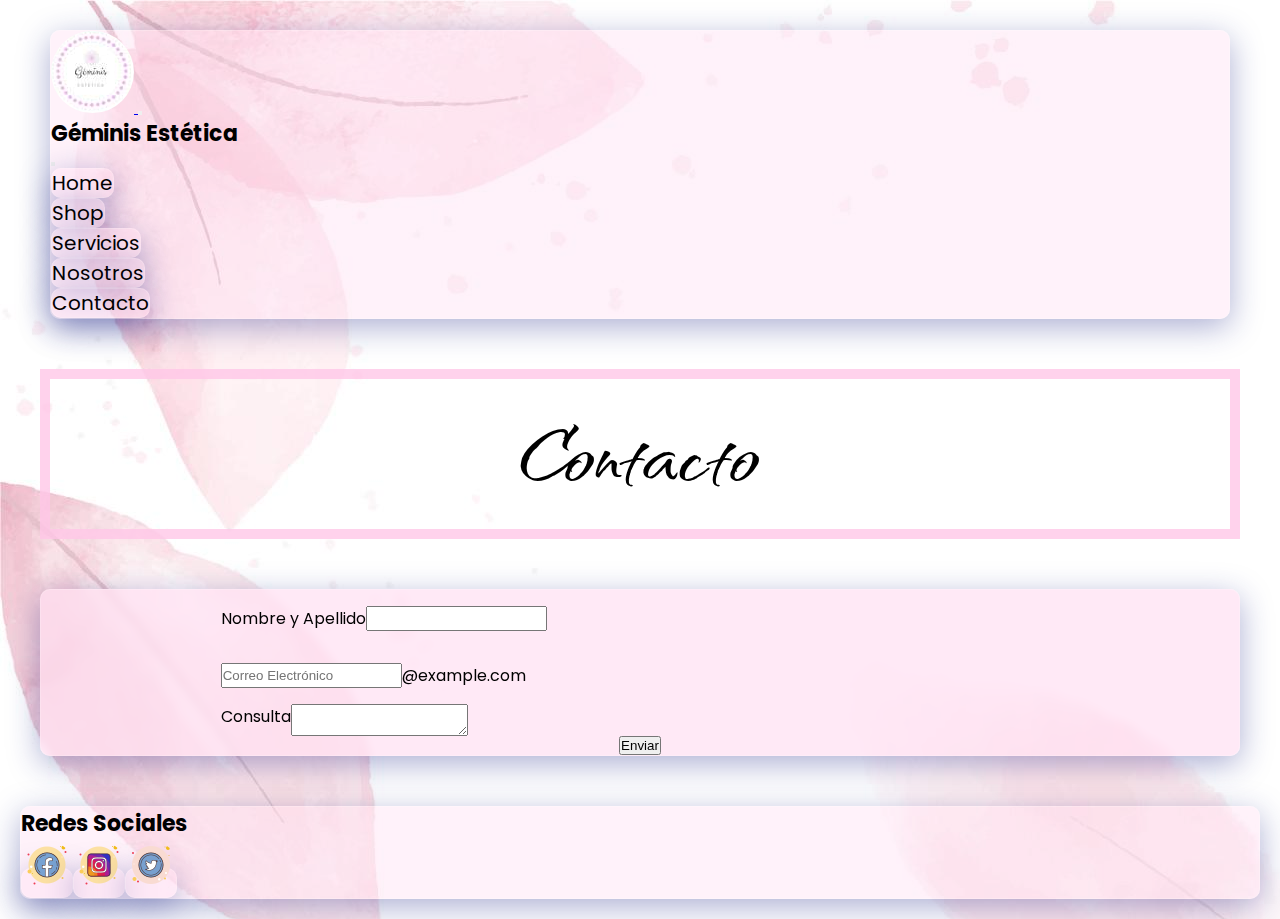
<file: section/contacto.html>
<!DOCTYPE html>
<html lang="en">
<head>
    <meta charset="UTF-8">
    <meta http-equiv="X-UA-Compatible" content="IE=edge">
    <meta name="viewport" content="width=device-width, initial-scale=1.0">
    <link href="https://cdn.jsdelivr.net/npm/bootstrap@5.1.3/dist/css/bootstrap.min.css" rel="stylesheet" integrity="sha384-1BmE4kWBq78iYhFldvKuhfTAU6auU8tT94WrHftjDbrCEXSU1oBoqyl2QvZ6jIW3" crossorigin="anonymous">
    <link rel="stylesheet" href="../css/style.css">
    <title>Contacto|Géminis Estética</title>
</head>
<body>
    
    <nav class="navbar navbar-light fixed-top header">
        <div class="container-fluid">
            <a class="navbar-brand" href="../index.html"> <img src="../img/Logopeque.jpeg" alt="Logo de Geminis pequeño"> </a>
            <button class="navbar-toggler" type="button" data-bs-toggle="offcanvas" data-bs-target="#offcanvasNavbar" aria-controls="offcanvasNavbar">
                <span class="navbar-toggler-icon"></span>
            </button>
            <div class="offcanvas offcanvas-end" tabindex="-1" id="offcanvasNavbar" aria-labelledby="offcanvasNavbarLabel">
                <div class="offcanvas-header">
                    <h2 class="offcanvas-title" id="offcanvasNavbarLabel">Géminis Estética</h2>
                    <button type="button" class="btn-close text-reset" data-bs-dismiss="offcanvas" aria-label="Close"></button>
                </div>
                <div class="offcanvas-body">
                <ul class="navbar-nav justify-content-end flex-grow-1 pe-3">
                    <li class="nav-item">
                        <a class="nav-link active" aria-current="page" href="../index.html">Home</a>
                    </li>
                    <li class="nav-item">
                        <a class="nav-link active" aria-current="page" href="../section/shop.html">Shop</a>
                    </li>
                    <li class="nav-item">
                        <a class="nav-link active" aria-current="page" href="../section/servicios.html">Servicios</a>
                    </li>
                    <li class="nav-item">
                        <a class="nav-link active" aria-current="page" href="../section/nosotros.html">Nosotros</a>
                    </li>
                    <li class="nav-item">
                        <a class="nav-link active" aria-current="page" href="../section/contacto.html">Contacto</a>
                    </li>
                </div>
            </div>
        </div>
    </nav>

    <h1>Contacto</h1>

    <section>
        <main class="decor">
            <div class="input-group mb-3">
                <span class="input-group-text" id="basic-addon1">Nombre y Apellido</span>
                <input type="text" class="form-control" placeholder="" aria-label="Username" aria-describedby="basic-addon1">
            </div>

            <div class="input-group mb-3">
                <input type="text" class="form-control" placeholder="Correo Electrónico" aria-label="Recipient's username" aria-describedby="basic-addon2">
                <span class="input-group-text" id="basic-addon2">@example.com</span>
            </div>

            <div class="input-group">
                <span class="input-group-text">Consulta</span>
                <textarea class="form-control" aria-label="With textarea"></textarea>
            </div>
            <button type="submit" class="btn btn-primary">Enviar</button>
        </main>
    </section>
    
    <footer>
        <section>
            <h2>Redes Sociales</h2>
            <ul class="pie">
                <li><a href="https://www.facebook.com/GeminisEsteticaOk" target="_blank"><img src="../img/icons8-facebook-nuevo-50.png" alt="Facebook"></a></li>
                <li><a href="https://www.instagram.com/geminisesteticaok/" target="_blank"><img src="../img/icons8-instagram-50.png" alt="Instagram"></a></li>
                <li><a href="https://twitter.com/sanutrera" target="_blank"><img src="../img/icons8-twitter-circled-50.png" alt="Twitter"></a></li>
            </ul>
        </section>
    </footer>
    <script src="https://cdn.jsdelivr.net/npm/bootstrap@5.1.3/dist/js/bootstrap.bundle.min.js" integrity="sha384-ka7Sk0Gln4gmtz2MlQnikT1wXgYsOg+OMhuP+IlRH9sENBO0LRn5q+8nbTov4+1p" crossorigin="anonymous"></script>
</body>
</html>
</file>
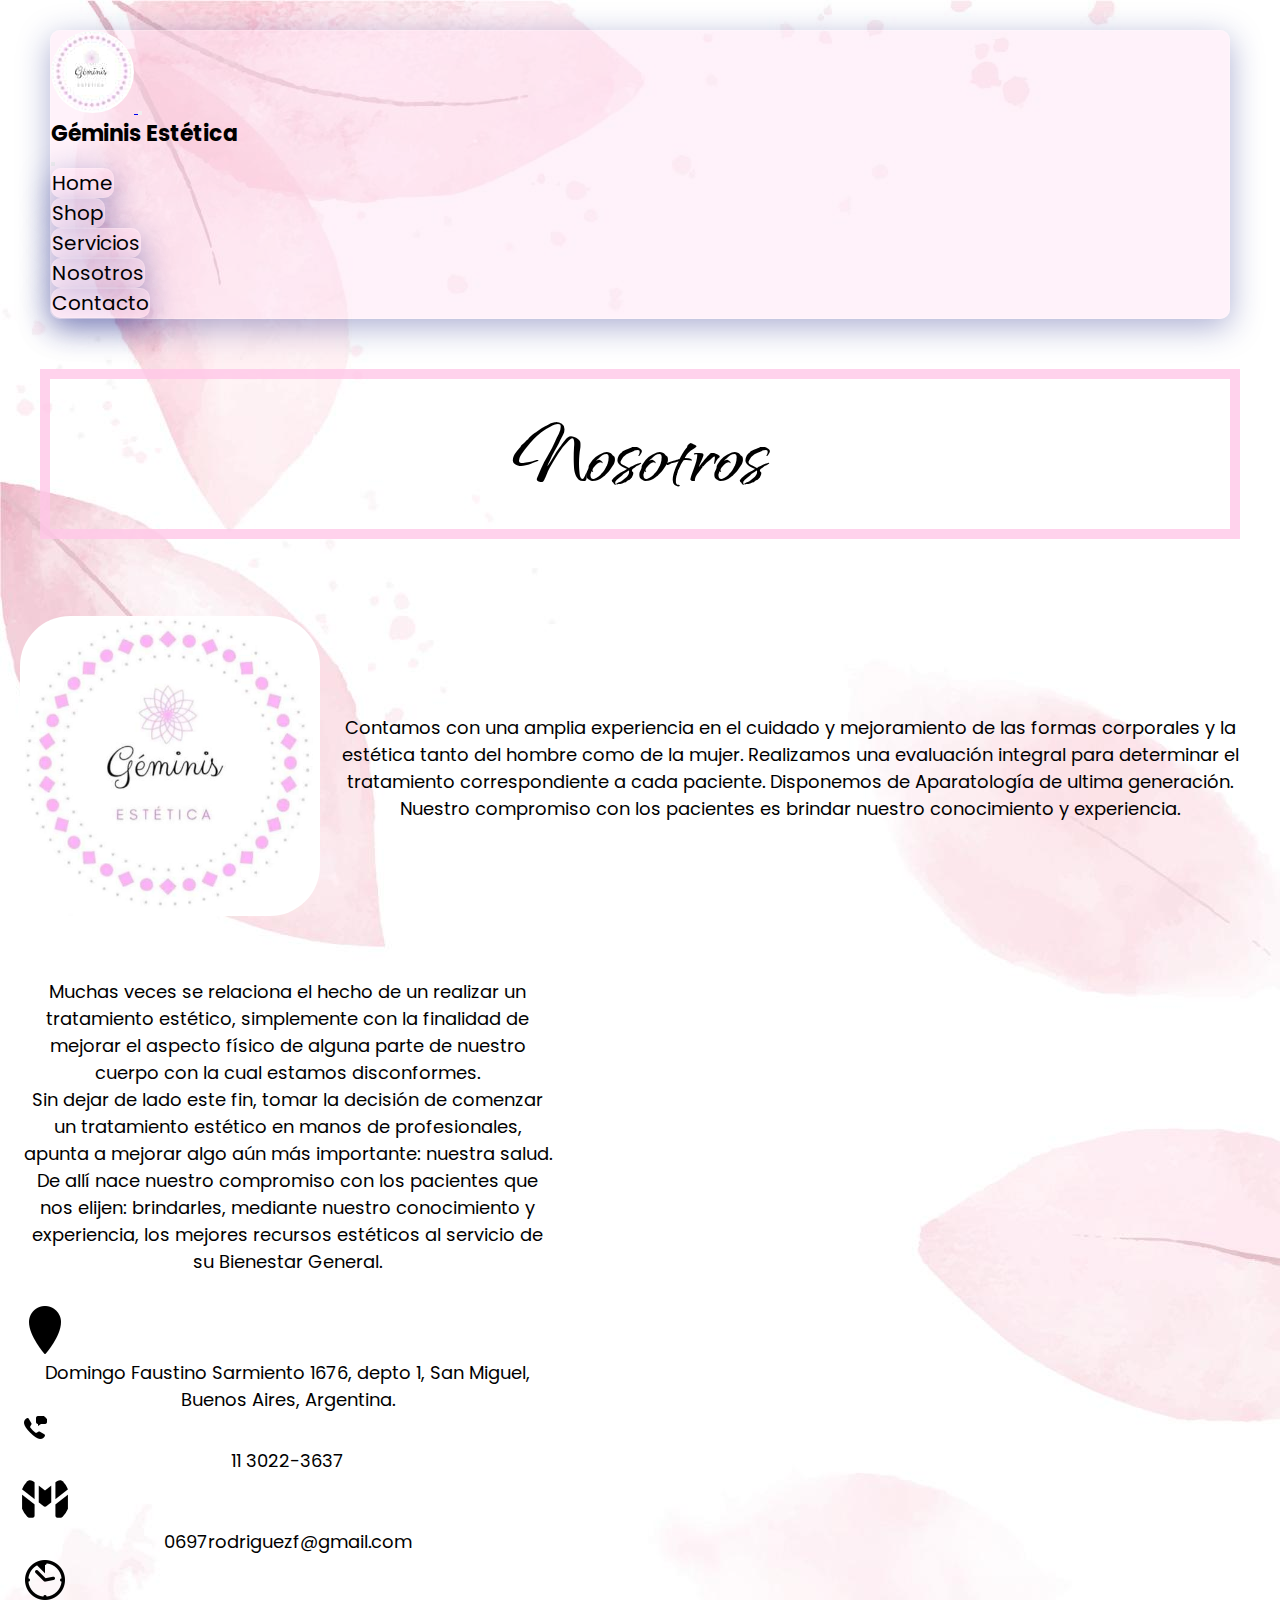
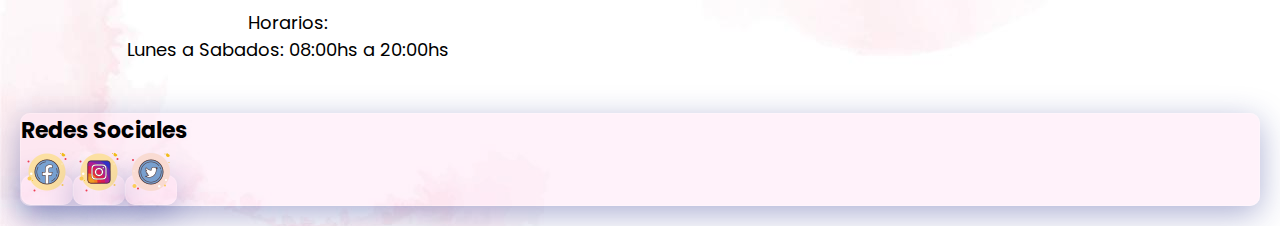
<file: section/nosotros.html>
<!DOCTYPE html>
<html lang="en">
<head>
    <meta charset="UTF-8">
    <meta http-equiv="X-UA-Compatible" content="IE=edge">
    <meta name="viewport" content="width=device-width, initial-scale=1.0">
    <link href="https://cdn.jsdelivr.net/npm/bootstrap@5.1.3/dist/css/bootstrap.min.css" rel="stylesheet" integrity="sha384-1BmE4kWBq78iYhFldvKuhfTAU6auU8tT94WrHftjDbrCEXSU1oBoqyl2QvZ6jIW3" crossorigin="anonymous">
    <link rel="stylesheet" href="../css/style.css">
    <title>Nosotros|Géminis Estética</title>
</head>
<body>
    
    <nav class="navbar navbar-light fixed-top header">
        <div class="container-fluid">
            <a class="navbar-brand" href="../index.html"> <img src="../img/Logopeque.jpeg" alt="Logo de Geminis pequeño"> </a>
            <button class="navbar-toggler" type="button" data-bs-toggle="offcanvas" data-bs-target="#offcanvasNavbar" aria-controls="offcanvasNavbar">
                <span class="navbar-toggler-icon"></span>
            </button>
            <div class="offcanvas offcanvas-end" tabindex="-1" id="offcanvasNavbar" aria-labelledby="offcanvasNavbarLabel">
                <div class="offcanvas-header">
                    <h2 class="offcanvas-title" id="offcanvasNavbarLabel">Géminis Estética</h2>
                    <button type="button" class="btn-close text-reset" data-bs-dismiss="offcanvas" aria-label="Close"></button>
                </div>
                <div class="offcanvas-body">
                <ul class="navbar-nav justify-content-end flex-grow-1 pe-3">
                    <li class="nav-item">
                        <a class="nav-link active" aria-current="page" href="../index.html">Home</a>
                    </li>
                    <li class="nav-item">
                        <a class="nav-link active" aria-current="page" href="../section/shop.html">Shop</a>
                    </li>
                    <li class="nav-item">
                        <a class="nav-link active" aria-current="page" href="../section/servicios.html">Servicios</a>
                    </li>
                    <li class="nav-item">
                        <a class="nav-link active" aria-current="page" href="../section/nosotros.html">Nosotros</a>
                    </li>
                    <li class="nav-item">
                        <a class="nav-link active" aria-current="page" href="../section/contacto.html">Contacto</a>
                    </li>
                </div>
            </div>
        </div>
    </nav>

    <h1>Nosotros</h1>

    <div class="nosotros">
        <div class="logo"><img height="300px" width="300px" src="../img/Logo.jpeg" alt="logo"></div>
        <div class="texto">
            <p>Contamos con una amplia experiencia en el cuidado y mejoramiento de las formas corporales y la estética tanto del hombre como de la mujer.
            Realizamos una evaluación integral para determinar el tratamiento correspondiente a cada paciente.
            Disponemos de Aparatología de ultima generación.</p>
            <p>Nuestro compromiso con los pacientes es brindar nuestro conocimiento y experiencia.</p>
        </div>
        <div class="texto2">
            <p>Muchas veces se relaciona el hecho de un realizar un tratamiento estético, simplemente con la finalidad de mejorar el aspecto físico de alguna parte de nuestro cuerpo con la cual estamos disconformes.</p>
            <p>Sin dejar de lado este fin, tomar la decisión de comenzar un tratamiento estético en manos de profesionales, apunta a mejorar algo aún más importante: nuestra salud.</p>
            <p>De allí nace nuestro compromiso con los pacientes que nos elijen: brindarles, mediante nuestro conocimiento y experiencia, los mejores recursos estéticos al servicio de su Bienestar General.</p>
        </div>
        <div class="texto3">
            <img src="../img/icons-ubicación.png" alt=""><p>Domingo Faustino Sarmiento 1676, depto 1, San Miguel, Buenos Aires, Argentina.</p>
            <img src="../img/icons-telefono.png" alt=""><p>11 3022-3637</p>
            <img src="../img/icons-gmail.png" alt=""><p>0697rodriguezf@gmail.com</p>
            <img src="../img/icons-horario.png" alt=""><p>Horarios:</p>
            <p>Lunes a Sabados: 08:00hs a 20:00hs</p>
        </div>
        <div class="mapa">
            <iframe src="https://www.google.com/maps/embed?pb=!1m18!1m12!1m3!1d13145.803620296218!2d-58.722554147243486!3d-34.5421371404734!2m3!1f0!2f0!3f0!3m2!1i1024!2i768!4f13.1!3m3!1m2!1s0x0%3A0xbc5b475bf8fdca5e!2zR8OpbWluaXMgRXN0w6l0aWNh!5e0!3m2!1ses-419!2sar!4v1664494793134!5m2!1ses-419!2sar" width="400" height="300" style="border:0;" allowfullscreen="" loading="lazy" referrerpolicy="no-referrer-when-downgrade"></iframe>
        </div>
    </div>

    <footer>
        <section>
            <h2>Redes Sociales</h2>
            <ul class="pie">
                <li><a href="https://www.facebook.com/GeminisEsteticaOk" target="_blank"><img src="../img/icons8-facebook-nuevo-50.png" alt="Facebook"></a></li>
                <li><a href="https://www.instagram.com/geminisesteticaok/" target="_blank"><img src="../img/icons8-instagram-50.png" alt="Instagram"></a></li>
                <li><a href="https://twitter.com/sanutrera" target="_blank"><img src="../img/icons8-twitter-circled-50.png" alt="Twitter"></a></li>
            </ul>
        </section>
    </footer>
    
    <script src="https://cdn.jsdelivr.net/npm/bootstrap@5.1.3/dist/js/bootstrap.bundle.min.js" integrity="sha384-ka7Sk0Gln4gmtz2MlQnikT1wXgYsOg+OMhuP+IlRH9sENBO0LRn5q+8nbTov4+1p" crossorigin="anonymous"></script>
</body>
</html>
</file>
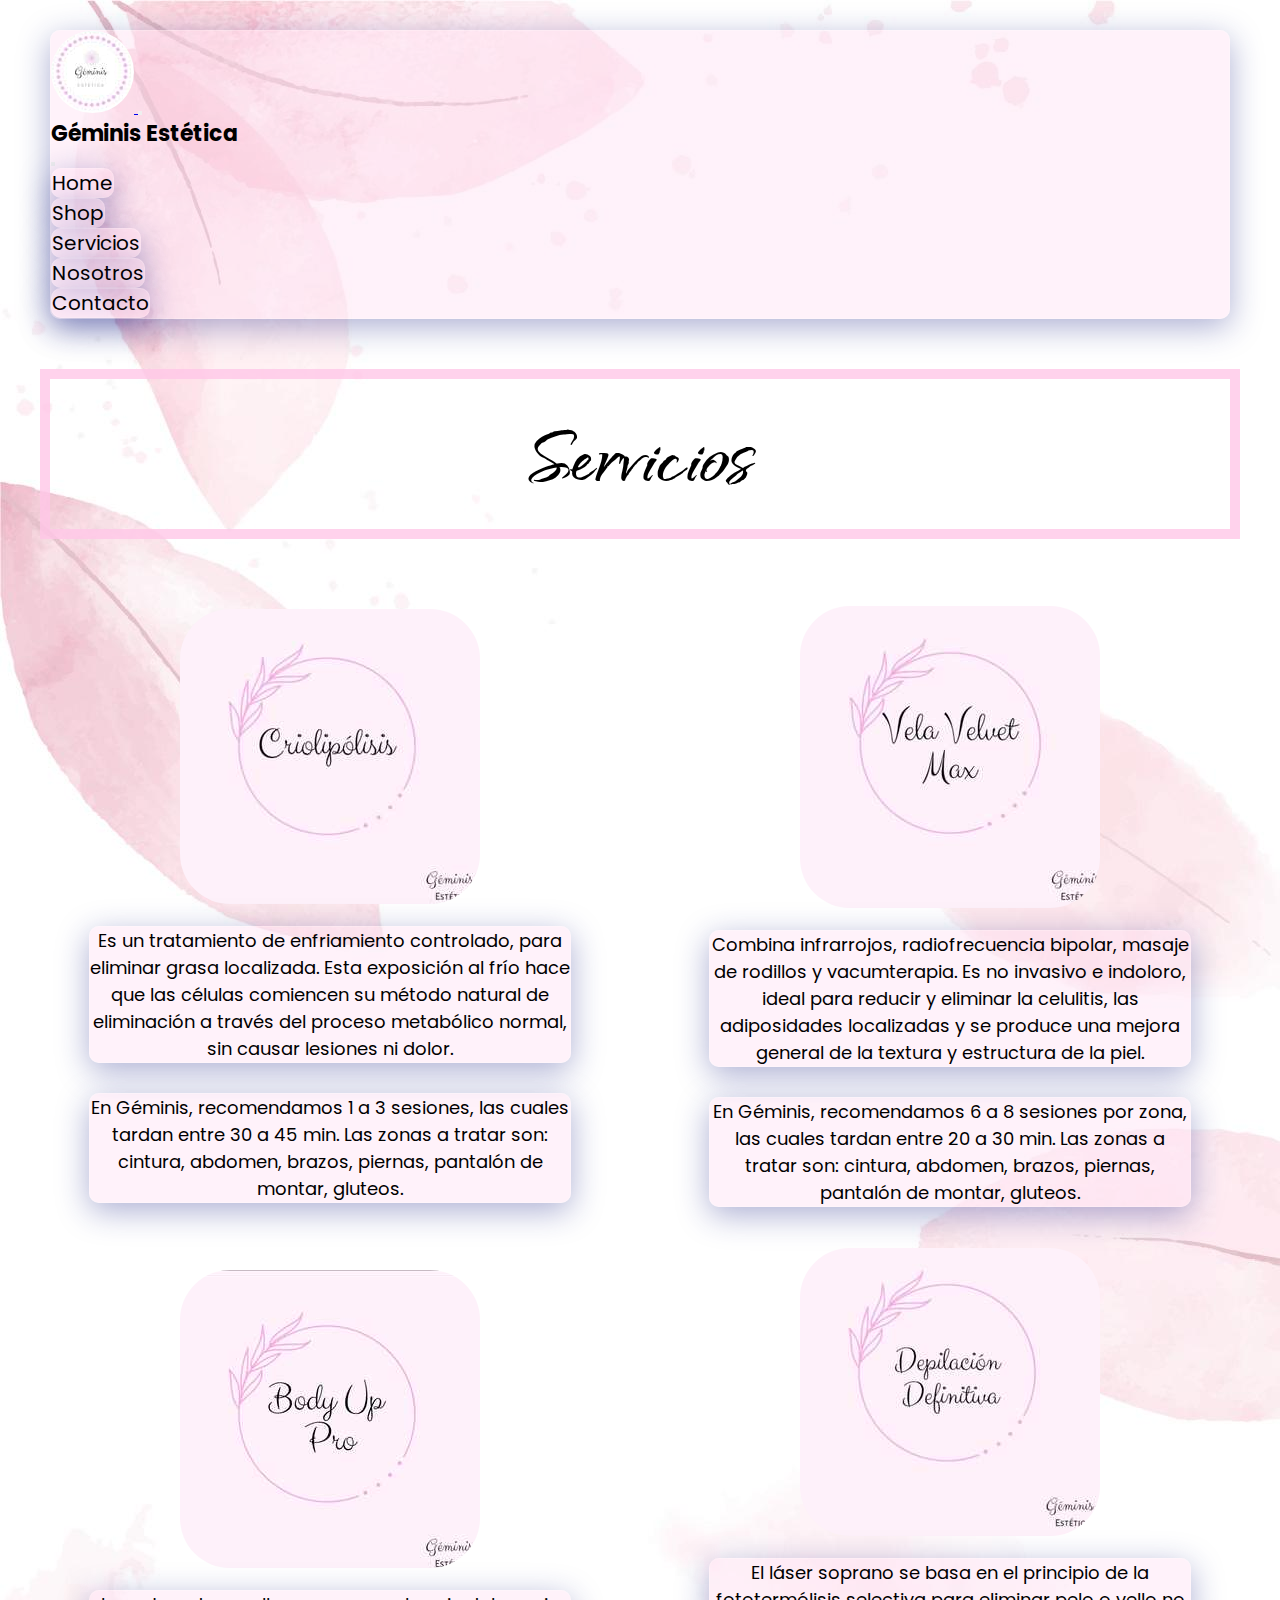
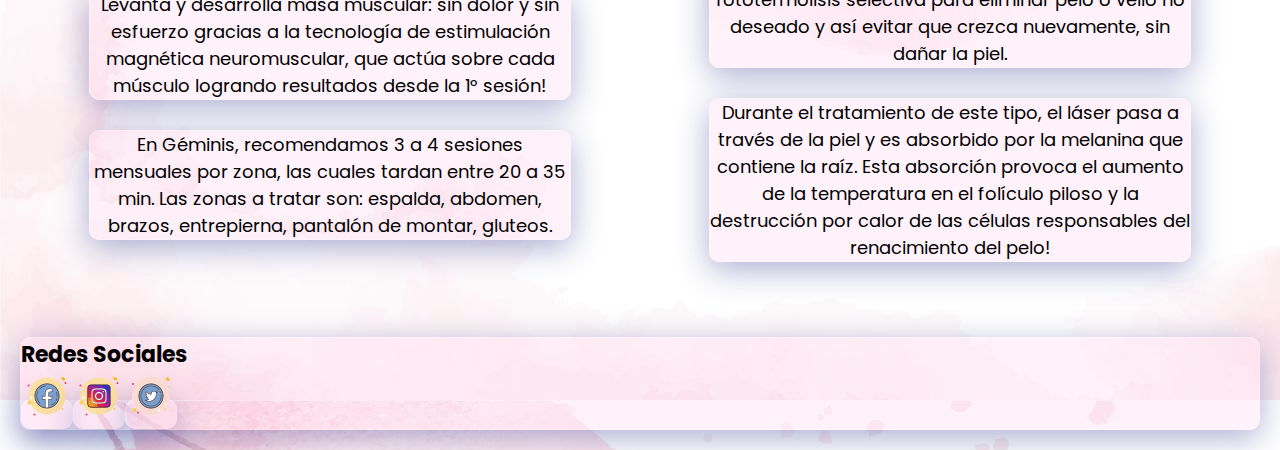
<file: section/servicios.html>
<!DOCTYPE html>
<html lang="en">
<head>
    <meta charset="UTF-8">
    <meta http-equiv="X-UA-Compatible" content="IE=edge">
    <meta name="viewport" content="width=device-width, initial-scale=1.0">
    <link href="https://cdn.jsdelivr.net/npm/bootstrap@5.1.3/dist/css/bootstrap.min.css" rel="stylesheet" integrity="sha384-1BmE4kWBq78iYhFldvKuhfTAU6auU8tT94WrHftjDbrCEXSU1oBoqyl2QvZ6jIW3" crossorigin="anonymous">
    <link rel="stylesheet" href="../css/style.css">
    <title>Servicios|Géminis Estética</title>
</head>
<body>
    
    <nav class="navbar navbar-light fixed-top header">
        <div class="container-fluid">
            <a class="navbar-brand" href="../index.html"> <img src="../img/Logopeque.jpeg" alt="Logo de Geminis pequeño"> </a>
            <button class="navbar-toggler" type="button" data-bs-toggle="offcanvas" data-bs-target="#offcanvasNavbar" aria-controls="offcanvasNavbar">
                <span class="navbar-toggler-icon"></span>
            </button>
            <div class="offcanvas offcanvas-end" tabindex="-1" id="offcanvasNavbar" aria-labelledby="offcanvasNavbarLabel">
                <div class="offcanvas-header">
                    <h2 class="offcanvas-title" id="offcanvasNavbarLabel">Géminis Estética</h2>
                    <button type="button" class="btn-close text-reset" data-bs-dismiss="offcanvas" aria-label="Close"></button>
                </div>
                <div class="offcanvas-body">
                <ul class="navbar-nav justify-content-end flex-grow-1 pe-3">
                    <li class="nav-item">
                        <a class="nav-link active" aria-current="page" href="../index.html">Home</a>
                    </li>
                    <li class="nav-item">
                        <a class="nav-link active" aria-current="page" href="../section/shop.html">Shop</a>
                    </li>
                    <li class="nav-item">
                        <a class="nav-link active" aria-current="page" href="../section/servicios.html">Servicios</a>
                    </li>
                    <li class="nav-item">
                        <a class="nav-link active" aria-current="page" href="../section/nosotros.html">Nosotros</a>
                    </li>
                    <li class="nav-item">
                        <a class="nav-link active" aria-current="page" href="../section/contacto.html">Contacto</a>
                    </li>
                </div>
            </div>
        </div>
    </nav>

    <h1>Servicios</h1>

    <main>
        <section>
            <div class="servicios">
                <div class="item item-1">
                    <div>
                        <img src="../img/Crio.jpeg" alt="criolipolisis">
                    </div>
                    <article>Es un tratamiento de enfriamiento controlado, para eliminar grasa localizada. Esta exposición al frío hace que las células comiencen su método natural de eliminación a través del proceso metabólico normal, sin causar lesiones ni dolor.</article>
                    <article>  En Géminis, recomendamos 1 a 3 sesiones, las cuales tardan entre 30 a 45 min.
                    Las zonas a tratar son: cintura, abdomen, brazos, piernas, pantalón de montar, gluteos.</article>
                </div>
                <div class="item item-2">
                    <div>
                        <img src="../img/Vela.jpeg" alt="Vela">
                    </div>
                    <article>Combina infrarrojos, radiofrecuencia bipolar, masaje de rodillos y vacumterapia. Es no invasivo e indoloro, ideal para reducir y eliminar la celulitis, las adiposidades localizadas y se produce una mejora general de la textura y estructura de la piel.</article>
                    <article>  En Géminis, recomendamos 6 a 8 sesiones por zona, las cuales tardan entre 20 a 30 min.
                    Las zonas a tratar son: cintura, abdomen, brazos, piernas, pantalón de montar, gluteos.</article>
                </div>
                <div class="item item-3">
                    <div>
                        <img src="../img/Body.jpeg" alt="body">
                    </div>
                    <article>Levanta y desarrolla masa muscular: sin dolor y sin esfuerzo gracias a la tecnología de estimulación magnética neuromuscular, que actúa sobre cada músculo logrando resultados desde la 1° sesión!⁣⁣</article>
                    <article>  En Géminis, recomendamos 3 a 4 sesiones mensuales por zona, las cuales tardan entre 20 a 35 min.
                    Las zonas a tratar son: espalda, abdomen, brazos, entrepierna, pantalón de montar, gluteos.</article>
                </div>
                <div class="item item-4">
                    <div>
                        <img src="../img/Depi.jpeg" alt="Depilacion">
                    </div>
                    <article>El láser soprano se basa en el principio de la fototermólisis selectiva para eliminar pelo o vello no deseado y así evitar que crezca nuevamente, sin dañar la piel.</article>
                    <article>Durante el tratamiento de este tipo, el láser pasa a través de la piel y es absorbido por la melanina que contiene la raíz. Esta absorción provoca el aumento de la temperatura en el folículo piloso y la destrucción por calor de las células responsables del renacimiento del pelo!</article>
                </div>
            </div>
        </section>
    </main>

    <footer>
        <section>
            <h2>Redes Sociales</h2>
            <ul class="pie">
                <li><a href="https://www.facebook.com/GeminisEsteticaOk" target="_blank"><img src="../img/icons8-facebook-nuevo-50.png" alt="Facebook"></a></li>
                <li><a href="https://www.instagram.com/geminisesteticaok/" target="_blank"><img src="../img/icons8-instagram-50.png" alt="Instagram"></a></li>
                <li><a href="https://twitter.com/sanutrera" target="_blank"><img src="../img/icons8-twitter-circled-50.png" alt="Twitter"></a></li>
            </ul>
        </section>
    </footer>


    <script src="https://cdn.jsdelivr.net/npm/bootstrap@5.1.3/dist/js/bootstrap.bundle.min.js" integrity="sha384-ka7Sk0Gln4gmtz2MlQnikT1wXgYsOg+OMhuP+IlRH9sENBO0LRn5q+8nbTov4+1p" crossorigin="anonymous"></script>
</body>
</html>
</file>
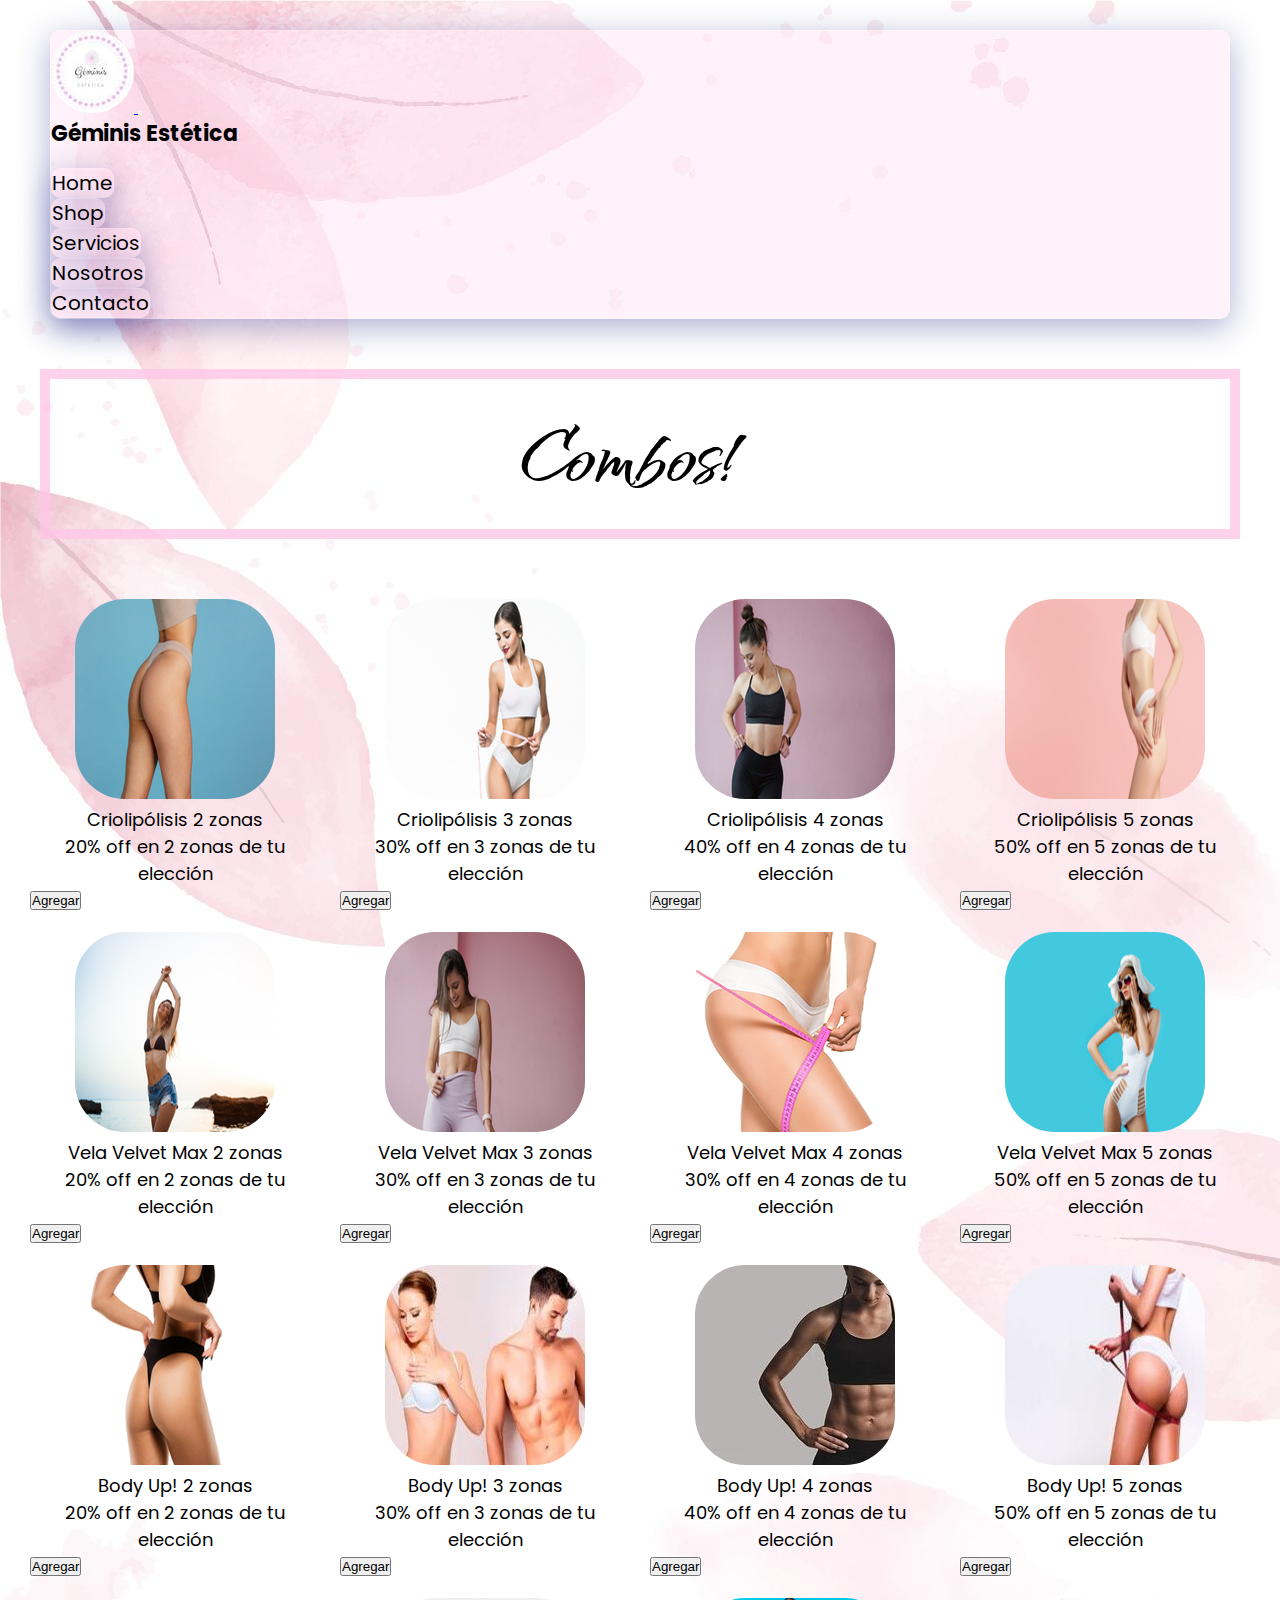
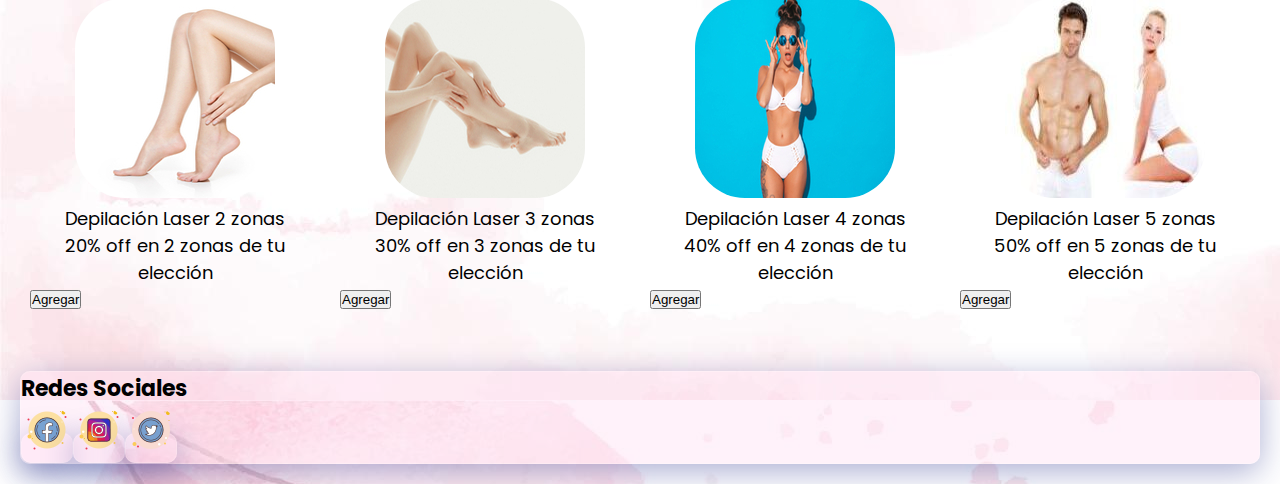
<file: section/shop.html>
<!DOCTYPE html>
<html lang="en">
<head>
    <meta charset="UTF-8">
    <meta http-equiv="X-UA-Compatible" content="IE=edge">
    <meta name="viewport" content="width=device-width, initial-scale=1.0">
    <link href="https://cdn.jsdelivr.net/npm/bootstrap@5.1.3/dist/css/bootstrap.min.css" rel="stylesheet" integrity="sha384-1BmE4kWBq78iYhFldvKuhfTAU6auU8tT94WrHftjDbrCEXSU1oBoqyl2QvZ6jIW3" crossorigin="anonymous">
    <link rel="stylesheet" href="../css/style.css">
    <title>Shop|Géminis Estética</title>
</head>
<body>
    
    <nav class="navbar navbar-light fixed-top header">
        <div class="container-fluid">
            <a class="navbar-brand" href="../index.html"> <img src="../img/Logopeque.jpeg" alt="Logo de Geminis pequeño"> </a>
            <button class="navbar-toggler" type="button" data-bs-toggle="offcanvas" data-bs-target="#offcanvasNavbar" aria-controls="offcanvasNavbar">
                <span class="navbar-toggler-icon"></span>
            </button>
            <div class="offcanvas offcanvas-end" tabindex="-1" id="offcanvasNavbar" aria-labelledby="offcanvasNavbarLabel">
                <div class="offcanvas-header">
                    <h2 class="offcanvas-title" id="offcanvasNavbarLabel">Géminis Estética</h2>
                    <button type="button" class="btn-close text-reset" data-bs-dismiss="offcanvas" aria-label="Close"></button>
                </div>
                <div class="offcanvas-body">
                <ul class="navbar-nav justify-content-end flex-grow-1 pe-3">
                    <li class="nav-item">
                        <a class="nav-link active" aria-current="page" href="../index.html">Home</a>
                    </li>
                    <li class="nav-item">
                        <a class="nav-link active" aria-current="page" href="../section/shop.html">Shop</a>
                    </li>
                    <li class="nav-item">
                        <a class="nav-link active" aria-current="page" href="../section/servicios.html">Servicios</a>
                    </li>
                    <li class="nav-item">
                        <a class="nav-link active" aria-current="page" href="../section/nosotros.html">Nosotros</a>
                    </li>
                    <li class="nav-item">
                        <a class="nav-link active" aria-current="page" href="../section/contacto.html">Contacto</a>
                    </li>
                </div>
            </div>
        </div>
    </nav>

    <h1>Combos!</h1>

    <main>
        <section>
            <div class="shop">
                <div>
                    <div class="item shop-1">
                        <div>
                            <img src="../img/c1.jpg" alt="crio1">
                        </div>
                        <div>
                            <p>Criolipólisis 2 zonas</p>
                            <p>20% off en 2 zonas de tu elección</p>
                            <button type="button" class="btn btn-outline-secondary">Agregar</button>
                        </div>
                    </div>
                </div>
                <div>
                    <div class="item shop-2">
                        <div>
                            <img src="../img/c2.jpg" alt="crio2">
                        </div>
                        <div>
                            <p>Criolipólisis 3 zonas</p>
                            <p>30% off en 3 zonas de tu elección</p>
                            <button type="button" class="btn btn-outline-secondary">Agregar</button>
                        </div>
                    </div>
                </div>
                <div>
                    <div class="item shop-3">
                        <div>
                            <img src="../img/c3.jpg" alt="crio3">
                        </div>
                        <div>
                            <p>Criolipólisis 4 zonas</p>
                            <p>40% off en 4 zonas de tu elección</p>
                            <button type="button" class="btn btn-outline-secondary">Agregar</button>
                        </div>
                    </div>
                </div>
                <div>
                    <div class="item shop-4">
                        <div>
                            <img src="../img/c4.jpg" alt="crio4">
                        </div>
                        <div>
                            <p>Criolipólisis 5 zonas</p>
                            <p>50% off en 5 zonas de tu elección</p>
                            <button type="button" class="btn btn-outline-secondary">Agregar</button>
                        </div>
                    </div>
                </div>
                <div>
                    <div class="item shop-5">
                        <div>
                            <img src="../img/v1.jpg" alt="vela1">
                        </div>
                        <div>
                            <p>Vela Velvet Max 2 zonas</p>
                            <p>20% off en 2 zonas de tu elección</p>
                            <button type="button" class="btn btn-outline-secondary">Agregar</button>
                        </div>
                    </div>
                </div>
                <div>
                    <div class="item shop-6">
                        <div>
                            <img src="../img/v2.jpg" alt="vela2">
                        </div>
                        <div>
                            <p>Vela Velvet Max 3 zonas</p>
                            <p>30% off en 3 zonas de tu elección</p>
                            <button type="button" class="btn btn-outline-secondary">Agregar</button>
                        </div>
                    </div>
                </div>
                <div>
                    <div class="item shop-7">
                        <div>
                            <img src="../img/v3.jpg" alt="vela3">
                        </div>
                        <div>
                            <p>Vela Velvet Max 4 zonas</p>
                            <p>30% off en 4 zonas de tu elección</p>
                            <button type="button" class="btn btn-outline-secondary">Agregar</button>
                        </div>
                    </div>
                </div>
                <div>
                    <div class="item shop-8">
                        <div>
                            <img src="../img/v4.jpg" alt="vela4">
                        </div>
                        <div>
                            <p>Vela Velvet Max 5 zonas</p>
                            <p>50% off en 5 zonas de tu elección</p>
                            <button type="button" class="btn btn-outline-secondary">Agregar</button>
                        </div>
                    </div>
                </div>
                <div>
                    <div class="item shop-9">
                        <div>
                            <img src="../img/b1.jpg" alt="body1">
                        </div>
                        <div>
                            <p>Body Up! 2 zonas</p>
                            <p>20% off en 2 zonas de tu elección</p>
                            <button type="button" class="btn btn-outline-secondary">Agregar</button>
                        </div>
                    </div>
                </div>
                <div>
                    <div class="item shop-10">
                        <div>
                            <img src="../img/b2.jpg" alt="body2">
                        </div>
                        <div>
                            <p>Body Up! 3 zonas</p>
                            <p>30% off en 3 zonas de tu elección</p>
                            <button type="button" class="btn btn-outline-secondary">Agregar</button>
                        </div>
                    </div>
                </div>
                <div>
                    <div class="item shop-11">
                        <div>
                            <img src="../img/b3.jpg" alt="body3">
                        </div>
                        <div>
                            <p>Body Up! 4 zonas</p>
                            <p>40% off en 4 zonas de tu elección</p>
                            <button type="button" class="btn btn-outline-secondary">Agregar</button>
                        </div>
                    </div>
                </div>
                <div>
                    <div class="item shop-12">
                        <div>
                            <img src="../img/b4.jpg" alt="body4">
                        </div>
                        <div>
                            <p>Body Up! 5 zonas</p>
                            <p>50% off en 5 zonas de tu elección</p>
                            <button type="button" class="btn btn-outline-secondary">Agregar</button>
                        </div>
                    </div>
                </div>
                <div>
                    <div class="item shop-13">
                        <div>
                            <img src="../img/d1.jpg" alt="depi1">
                        </div>
                        <div>
                            <p>Depilación Laser 2 zonas</p>
                            <p>20% off en 2 zonas de tu elección</p>
                            <button type="button" class="btn btn-outline-secondary">Agregar</button>
                        </div>
                    </div>
                </div>
                <div>
                    <div class="item shop-14">
                        <div>
                            <img src="../img/d2.jpg" alt="depi2">
                        </div>
                        <div>
                            <p>Depilación Laser 3 zonas</p>
                            <p>30% off en 3 zonas de tu elección</p>
                            <button type="button" class="btn btn-outline-secondary">Agregar</button>
                        </div>
                    </div>
                </div>
                <div>
                    <div class="item shop-15">
                        <div>
                            <img src="../img/d3.jpg" alt="depi3">
                        </div>
                        <div>
                            <p>Depilación Laser 4 zonas</p>
                            <p>40% off en 4 zonas de tu elección</p>
                            <button type="button" class="btn btn-outline-secondary">Agregar</button>
                        </div>
                    </div>
                </div>
                <div>
                    <div class="item shop-16">
                        <div>
                            <img src="../img/d4.jpg" alt="depi4">
                        </div>
                        <div>
                            <p>Depilación Laser 5 zonas</p>
                            <p>50% off en 5 zonas de tu elección</p>
                            <button type="button" class="btn btn-outline-secondary">Agregar</button>
                        </div>
                    </div>
                </div>
            </div>
        </section>
    </main>

    <footer>
        <div>
            <h2>Redes Sociales</h2>
            <ul class="pie">
                <li><a href="https://www.facebook.com/GeminisEsteticaOk" target="_blank"><img src="../img/icons8-facebook-nuevo-50.png" alt="Facebook"></a></li>
                <li><a href="https://www.instagram.com/geminisesteticaok/" target="_blank"><img src="../img/icons8-instagram-50.png" alt="Instagram"></a></li>
                <li><a href="https://twitter.com/sanutrera" target="_blank"><img src="../img/icons8-twitter-circled-50.png" alt="Twitter"></a></li>
            </ul>
        </div>
    </footer>
    <script src="https://cdn.jsdelivr.net/npm/bootstrap@5.1.3/dist/js/bootstrap.bundle.min.js" integrity="sha384-ka7Sk0Gln4gmtz2MlQnikT1wXgYsOg+OMhuP+IlRH9sENBO0LRn5q+8nbTov4+1p" crossorigin="anonymous"></script>
</body>
</html>
</file>
<file: css/style.css>
@import url("https://fonts.googleapis.com/css2?family=Poppins:ital@0;1&family=Qwitcher+Grypen:wght@700&display=swap");
* {
  padding: 0;
  margin: 0;
}

body {
  background-image: url(../img/13295056_5186109.jpg);
  margin: 20px;
}

/* creo extend*/
.decorNav, article, footer, ul li a, .header {
  background-color: rgba(255, 198, 231, 0.788);
  background: rgba(255, 223, 242, 0.4);
  box-shadow: 0 8px 32px 0 rgba(31, 38, 135, 0.37);
  border-radius: 10px;
  border: 1px solid rgba(255, 255, 255, 0.18);
}

iframe {
  height: 300px;
  width: 400px;
}
@media (min-width: 1024px) {
  iframe {
    height: 700px;
    width: 500px;
  }
}
@media (min-width: 1600px) {
  iframe {
    height: 700px;
    width: 900px;
  }
}

.fixed-top {
  position: initial;
}

.header {
  margin: 30px;
}

ul {
  list-style-type: none;
}
ul li {
  font-family: "Poppins";
  color: black;
}
ul li a {
  color: black;
  text-align: center;
  text-decoration: none;
  font-size: 20px;
  font-family: "Poppins";
}

footer {
  margin-top: 50px;
}

.pie {
  display: flex;
  flex-direction: row;
  justify-content: flex-start;
}

.decor {
  display: flex;
  flex-direction: column;
  align-items: center;
  margin: 20px;
  font-family: "Poppins";
  color: black;
  background: rgba(255, 223, 242, 0.7);
  box-shadow: 0 8px 32px 0 rgba(31, 38, 135, 0.37);
  backdrop-filter: blur(4px);
  -webkit-backdrop-filter: blur(4px);
  border-radius: 10px;
  border: 1px solid rgba(255, 255, 255, 0.18);
}

.mb-3 {
  margin: 1rem !important;
}

.input-group {
  position: relative;
  display: flex;
  flex-wrap: wrap;
  align-items: stretch;
  width: 70%;
}

h2 {
  font-size: 22px;
  font-family: "Poppins";
  color: black;
}

h3 {
  font-size: 20px;
  font-family: "Poppins";
  color: black;
}

h4 {
  font-size: 18px;
  font-family: "Poppins";
  color: black;
}

p {
  font-size: 18px;
  font-family: "Poppins";
  text-align: center;
}

article {
  color: white;
  width: 80%;
  margin: 15px;
  font-size: 18px;
  font-family: "Poppins";
  text-align: center;
  color: black;
}

img {
  border-radius: 50px;
}

figure {
  margin: 40px;
  display: flex;
  flex-direction: row;
  justify-content: center;
}

.item {
  display: flex;
  flex-direction: column;
  align-items: center;
  justify-content: center;
  margin: 10px;
  font-family: "Poppins";
  color: black;
}

.col {
  display: flex;
  flex-direction: column;
  align-items: center;
  padding: 10px;
}

.shop {
  display: flex;
  flex-direction: column;
  flex-wrap: wrap;
  align-content: center;
  align-items: center;
}
@media (min-width: 480px) {
  .shop {
    display: grid;
    width: 100%;
    grid-template-columns: repeat(2, 1fr);
    grid-template-rows: repeat(8, 1fr);
    grid-template-areas: "shop-1 shop-2" "shop-3 shop-4" "shop-5 shop-6" "shop-7 shop-8" "shop-9 shop-10" "shop-11 shop-12" "shop-13 shop-14" "shop-15 shop-16";
  }
  .shop .shop-1 {
    grid-area: shop-1;
  }
  .shop .shop-2 {
    grid-area: shop-2;
  }
  .shop .shop-3 {
    grid-area: shop-3;
  }
  .shop .shop-4 {
    grid-area: shop-4;
  }
  .shop .shop-5 {
    grid-area: shop-5;
  }
  .shop .shop-6 {
    grid-area: shop-6;
  }
  .shop .shop-7 {
    grid-area: shop-7;
  }
  .shop .shop-8 {
    grid-area: shop-8;
  }
  .shop .shop-9 {
    grid-area: shop-9;
  }
  .shop .shop-10 {
    grid-area: shop-10;
  }
  .shop .shop-11 {
    grid-area: shop-11;
  }
  .shop .shop-12 {
    grid-area: shop-12;
  }
  .shop .shop-13 {
    grid-area: shop-13;
  }
  .shop .shop-14 {
    grid-area: shop-14;
  }
  .shop .shop-15 {
    grid-area: shop-15;
  }
  .shop .shop-16 {
    grid-area: shop-16;
  }
}
@media (min-width: 1024px) {
  .shop {
    grid-template-columns: repeat(4, 1fr);
    grid-template-rows: repeat(4, 1fr);
    grid-template-areas: "shop-1 shop-2 shop-3 shop-4" "shop-5 shop-6 shop-7 shop-8" "shop-9 shop-10 shop-11 shop-12" "shop-13 shop-14 shop-15 shop-16";
  }
}

h1 {
  color: black;
  padding: 20px;
  margin: 50px 20px 50px 20px;
  border: 10px solid rgba(255, 198, 231, 0.788);
  text-align: center;
  font-family: "Qwitcher Grypen";
  font-size: 60px;
}
@media (min-width: 768px) {
  h1 {
    font-size: 100px;
  }
}

.row {
  display: flex;
  flex-direction: column;
  align-items: center;
  justify-content: center;
  padding: 10px;
  background: rgba(255, 242, 250, 0.7);
  box-shadow: 0 8px 32px 0 rgba(31, 38, 135, 0.37);
  backdrop-filter: blur(0px);
  -webkit-backdrop-filter: blur(0px);
  border-radius: 10px;
  border: 1px solid rgba(255, 255, 255, 0.18);
}
@media (min-width: 768px) {
  .row {
    flex-direction: row;
  }
}

.rowVideo {
  display: flex;
  flex-direction: column;
}
@media (min-width: 1024px) {
  .rowVideo {
    flex-direction: row;
  }
}

.servicios {
  display: flex;
  flex-direction: column;
}
@media (min-width: 768px) {
  .servicios {
    display: grid;
    width: 100%;
    grid-template-columns: repeat(2, 1fr);
    grid-template-rows: repeat(2, 1fr);
    grid-template-areas: "item-1 item-2" "item-3 item-4";
  }
}
.servicios .item-1 {
  grid-area: item-1;
}
.servicios .item-2 {
  grid-area: item-2;
}
.servicios .item-3 {
  grid-area: item-3;
}
.servicios .item-4 {
  grid-area: item-4;
}

.nosotros {
  display: flex;
  flex-direction: column;
  align-items: center;
}
@media (min-width: 1024px) {
  .nosotros {
    display: grid;
    align-items: center;
    justify-items: center;
    grid-template-columns: 1fr 1fr 1fr 1fr 1fr;
    grid-template-rows: 1fr 1fr 1fr;
    gap: 0px 0px;
    grid-auto-flow: row;
    grid-template-areas: "logo texto texto texto texto" "texto2 texto2 mapa mapa mapa" "texto3 texto3 mapa mapa mapa";
  }
}
.nosotros .logo {
  grid-area: logo;
}
.nosotros .texto {
  grid-area: texto;
  align-content: center;
}
.nosotros .mapa {
  grid-area: mapa;
}
.nosotros .texto2 {
  grid-area: texto2;
}
.nosotros .texto3 {
  grid-area: texto3;
}

.margin {
  margin: 30px;
}
@media (min-width: 1024px) {
  .margin {
    margin: 100px;
  }
}

.tamanoVideo {
  width: 300px;
  height: 300px;
}
@media (min-width: 1024px) {
  .tamanoVideo {
    width: 500px;
    height: 500px;
  }
}

.whatsappBoton {
  color: green;
}
@media (min-width: 1024px) {
  .whatsappBoton:hover {
    scale: 110%;
    transition: 1s;
  }
}

@media (min-width: 1024px) {
  li:hover {
    transform: scale(125%);
    transition: all 1s;
  }
}/*# sourceMappingURL=style.css.map */
</file>
